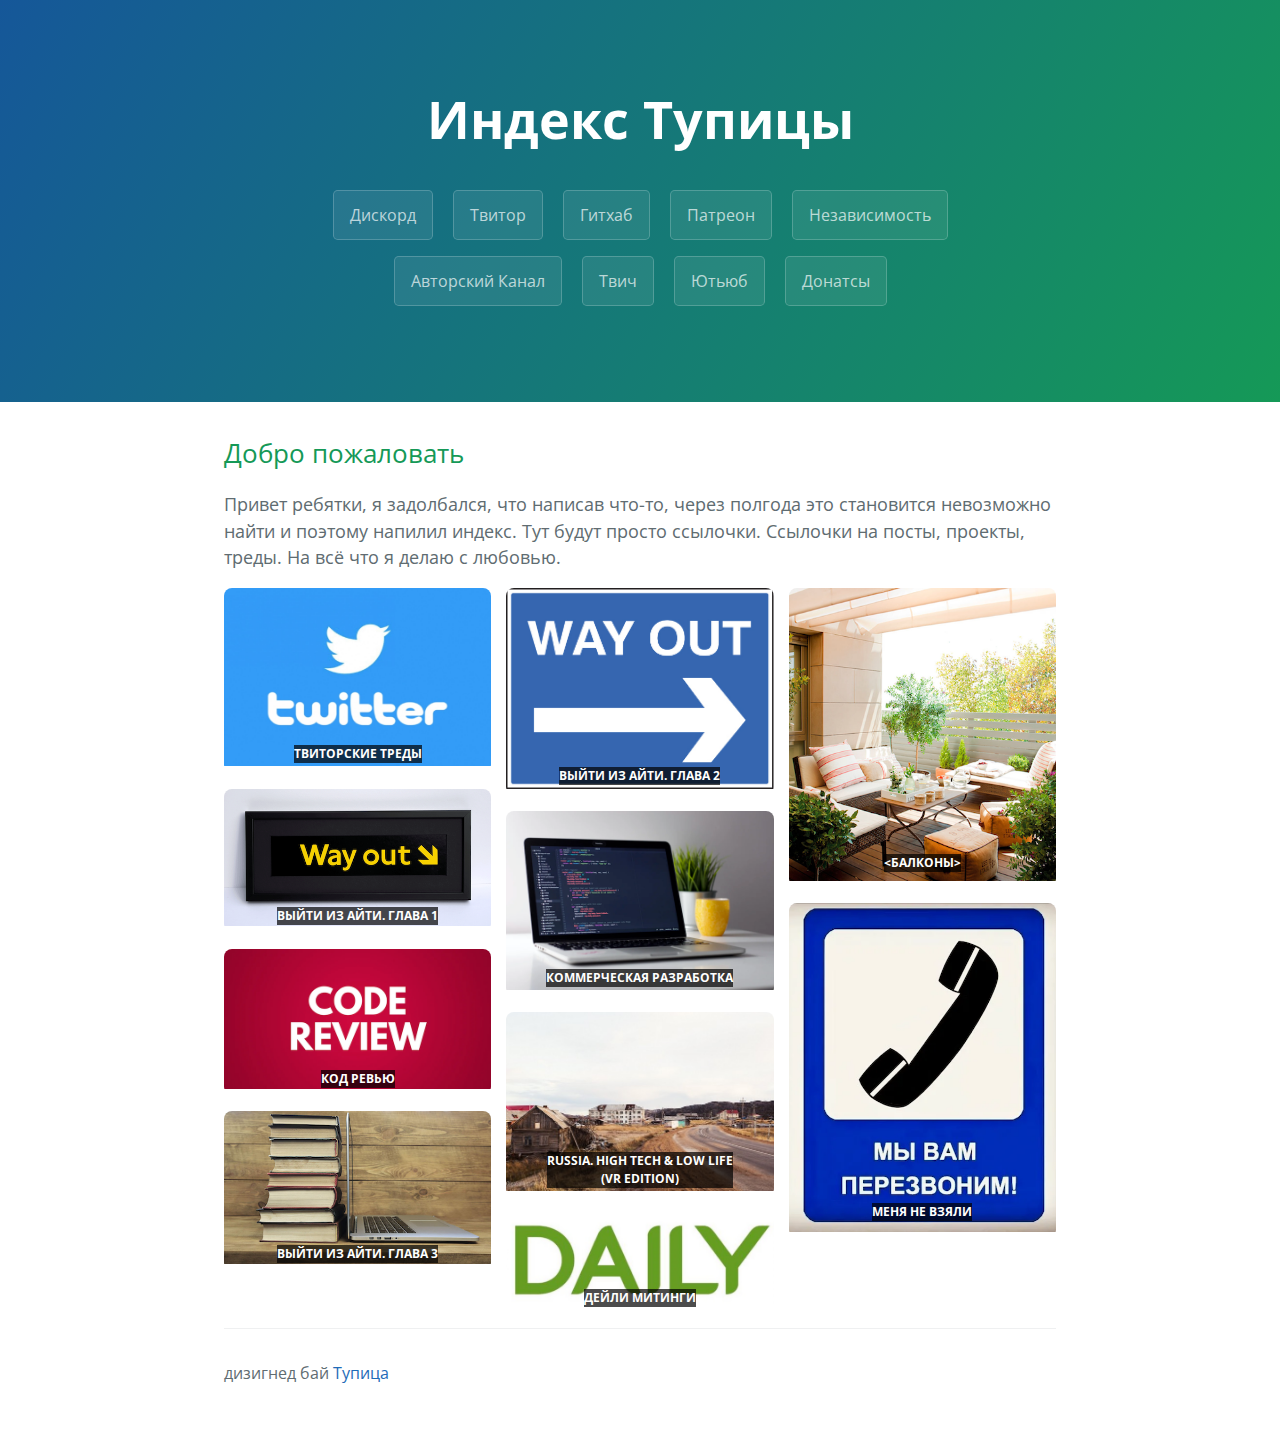
<file: index.html>
<!DOCTYPE html>
<html lang="en-US">
  <head>
    <meta charset="UTF-8">

<title>2pizza Index</title>
<meta property="og:locale" content="en_US" />
<link rel="canonical" href="https://2pizza.io/" />
<meta property="og:url" content="https://2pizza.io/" />
<meta property="og:site_name" content="2pizza Index" />
<meta name="twitter:card" content="summary" />
<meta property="twitter:title" content="2pizza Index" />
      <meta name="viewport" content="width=device-width, initial-scale=1">
      <meta name="theme-color" content="#157878">
      <link rel="stylesheet" href="style.css">
  </head>

  <body>
    <section class="page-header">
      <h1 class="project-name">Индекс Тупицы</h1>
      <h2 class="project-tagline"></h2>

        <a href="https://discord.gg/32VV5gEV" class="btn">Дискорд</a>
        <a href="https://twitter.com/the2pizza" class="btn">Твитор</a>
        <a href="https://github.com/the2pizza" class="btn">Гитхаб</a>
        <a href="https://www.patreon.com/2pizza" class="btn">Патреон</a>
        <a href="https://github.com/nezavisimost" class="btn">Независимость</a><br>

        <a href="https://t.me/joinchat/S1Q-N-5X048wMDA6" class="btn">Авторский Канал</a>
        <a href="https://www.twitch.tv/the2pizza" class="btn">Твич</a>
        <a href="https://www.youtube.com/channel/UCZjryx7iYVuK8xLOGeSn62g" class="btn">Ютьюб</a>
        <a href="https://www.tinkoff.ru/sl/2f8cdeODvhI" class="btn">Донатсы</a><br>
    </section>

    <section class="main-content">
      <h2 id="welcome">Добро пожаловать</h2>

<p>Привет ребятки, я задолбался, что написав что-то, через полгода это становится невозможно найти и поэтому напилил индекс.
    Тут будут просто ссылочки. Ссылочки на посты, проекты, треды. На всё что я делаю с любовью. </p>

        <div class="container">
            <div class="card-columns">

                <a class="card card-reveal" href="./threads.html">
                    <img class="card-img-top" src="images/twitter.jpeg" />
                    <div class="card-body">
                        <div class="card-title">Твиторские Треды</div>
                    </div>
                </a>

                <a class="card card-reveal" href="https://t.me/topizza/695">
                    <img class="card-img-top" src="images/wayout.png" />
                    <div class="card-body">
                        <div class="card-title">Выйти из айти. Глава 1</div>
                    </div>
                </a>

                <a class="card card-reveal" href="https://t.me/topizza/693">
                    <img class="card-img-top" src="images/code-review.png" />
                    <div class="card-body">
                        <div class="card-title">Код Ревью</div>
                    </div>
                </a>

                <a class="card card-reveal" href="https://t.me/topizza/762">
                    <img class="card-img-top" src="images/books.png" />
                    <div class="card-body">
                        <div class="card-title">Выйти из айти. Глава 3</div>
                    </div>
                </a>


                <a class="card card-reveal" href="https://t.me/topizza/706">
                    <img class="card-img-top" src="images/wayout2.png" />
                    <div class="card-body">
                        <div class="card-title">Выйти из айти. Глава 2</div>
                    </div>
                </a>

                <a class="card card-reveal" href="https://t.me/topizza/680">
                    <img class="card-img-top" src="images/prog.png" />
                    <div class="card-body">
                        <div class="card-title">Коммерческая разработка</div>
                    </div>
                </a>

                <a class="card card-reveal" href="https://habr.com/en/post/561712/">
                    <img class="card-img-top" src="images/russia.png" />
                    <div class="card-body">
                        <div class="card-title">Russia. High Tech & Low Life<br> (VR Edition)</div>
                    </div>
                </a>

                <a class="card card-reveal" href="https://t.me/topizza/751">
                    <img class="card-img-top" src="images/daily.png" />
                    <div class="card-body">
                        <div class="card-title">Дейли митинги</div>
                    </div>
                </a>

                <a class="card card-reveal" href="https://t.me/topizza/725">
                    <img class="card-img-top" src="images/balcony.png" />
                    <div class="card-body">
                        <div class="card-title"><Балконы></div>
                    </div>
                </a>

                <a class="card card-reveal" href="https://t.me/topizza/748">
                    <img class="card-img-top" src="images/recall.png" />
                    <div class="card-body">
                        <div class="card-title">Меня не взяли</div>
                    </div>
                </a>


            </div>
        </div>
        <div><section class="site-footer">
            <p>дизигнед бай <a href="https://t.me/the2pizza">Тупица</a></p>
        </section>
    </section></div>

  </body>
</html>
</file>
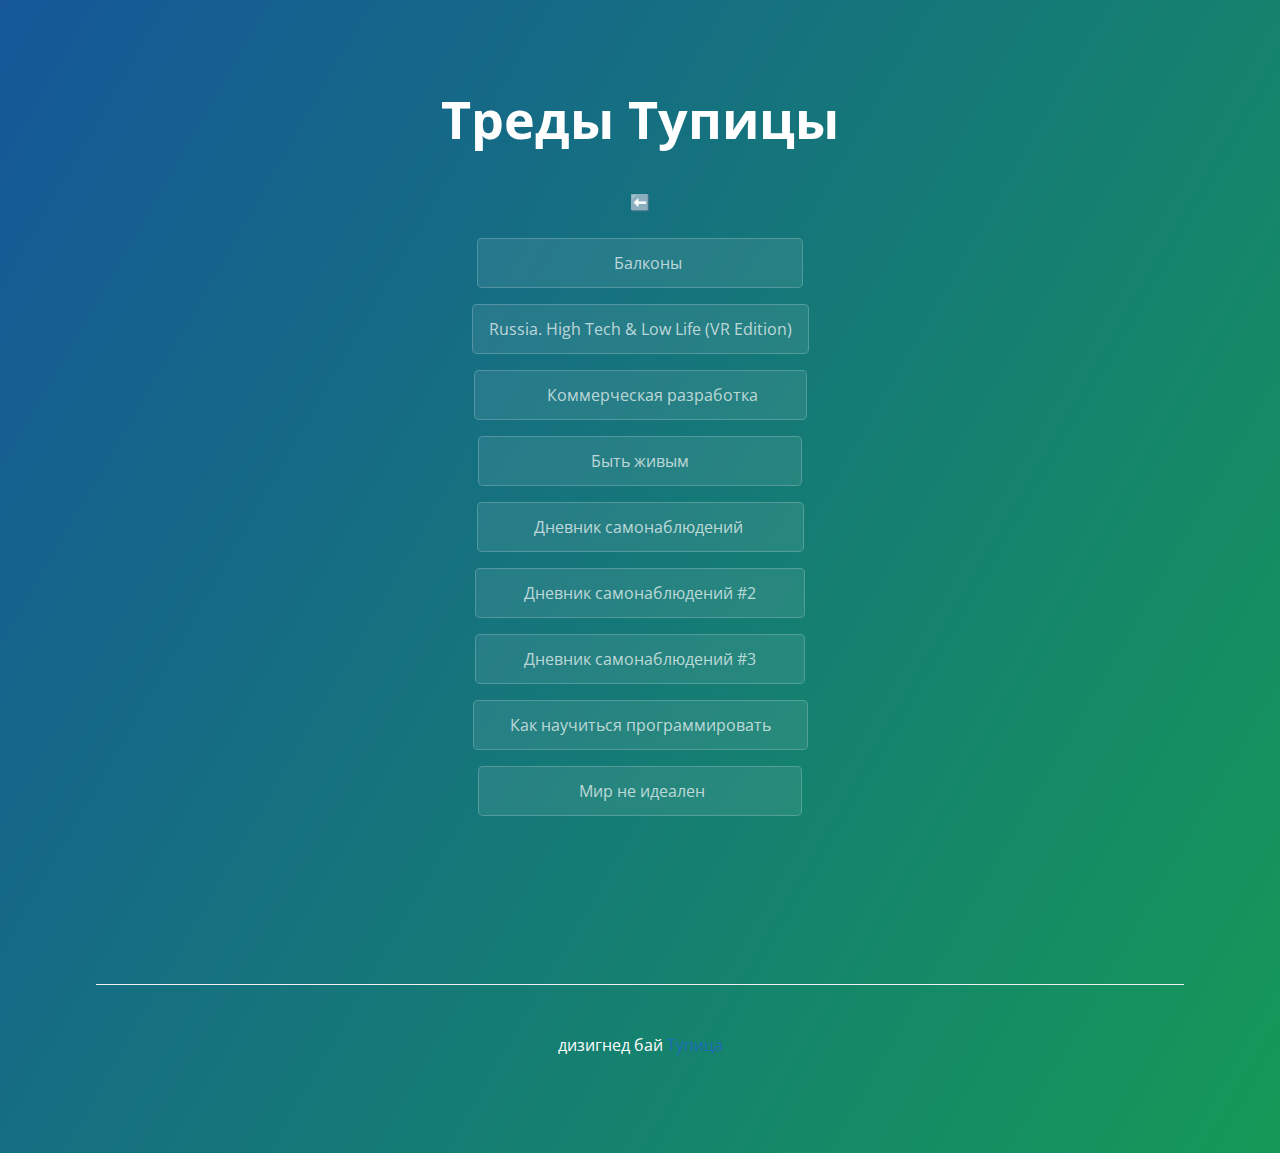
<file: articles.html>
<!DOCTYPE html>
<html lang="en-US">
<head>
    <meta charset="UTF-8">

    <title>2pizza Index</title>
    <meta property="og:locale" content="en_US" />
    <link rel="canonical" href="https://2pizza.io/" />
    <meta property="og:url" content="https://2pizza.io/" />
    <meta property="og:site_name" content="2pizza Index" />
    <meta name="twitter:card" content="summary" />
    <meta property="twitter:title" content="2pizza Threads" />
    <meta name="viewport" content="width=device-width, initial-scale=1">
    <meta name="theme-color" content="#157878">
    <link rel="stylesheet" href="style.css">
</head>

<body>
<section class="page-header">
    <h1 class="project-name">Треды Тупицы</h1>
    <h2 class="project-tagline"></h2>
    <a href="./index.html">⬅️</a><br><br>

    <a href="https://t.me/dead2pizza/11" class="btn">&nbsp;&nbsp;&nbsp;&nbsp;&nbsp;&nbsp;&nbsp;&nbsp;&nbsp;&nbsp;&nbsp;&nbsp;&nbsp;&nbsp;&nbsp;&nbsp;&nbsp;&nbsp;&nbsp;&nbsp;&nbsp;&nbsp;&nbsp;&nbsp;&nbsp;&nbsp;&nbsp;&nbsp;&nbsp;&nbsp;Балконы&nbsp;&nbsp;&nbsp;&nbsp;&nbsp;&nbsp;&nbsp;&nbsp;&nbsp;&nbsp;&nbsp;&nbsp;&nbsp;&nbsp;&nbsp;&nbsp;&nbsp;&nbsp;&nbsp;&nbsp;&nbsp;&nbsp;&nbsp;&nbsp;&nbsp;&nbsp;</a><br>
    <a href="https://habr.com/en/post/561712/" class="btn">Russia. High Tech & Low Life (VR Edition)</a><br>
    <a href="https://habr.com/en/post/577440/" class="btn">&nbsp;&nbsp;&nbsp;&nbsp;&nbsp;&nbsp;&nbsp;&nbsp;&nbsp;&nbsp;&nbsp;&nbsp;&nbsp;&nbsp;Коммерческая разработка&nbsp;&nbsp;&nbsp;&nbsp;&nbsp;&nbsp;&nbsp;&nbsp;</a><br>
    <a href="https://t.me/dead2pizza/12" class="btn">&nbsp;&nbsp;&nbsp;&nbsp;&nbsp;&nbsp;&nbsp;&nbsp;&nbsp;&nbsp;&nbsp;&nbsp;&nbsp;&nbsp;&nbsp;&nbsp;&nbsp;&nbsp;&nbsp;&nbsp;&nbsp;&nbsp;&nbsp;&nbsp;Быть живым&nbsp;&nbsp;&nbsp;&nbsp;&nbsp;&nbsp;&nbsp;&nbsp;&nbsp;&nbsp;&nbsp;&nbsp;&nbsp;&nbsp;&nbsp;&nbsp;&nbsp;&nbsp;&nbsp;&nbsp;&nbsp;&nbsp;&nbsp;&nbsp;</a><br>
    <a href="https://t.me/dead2pizza/9" class="btn">&nbsp;&nbsp;&nbsp;&nbsp;&nbsp;&nbsp;&nbsp;&nbsp;&nbsp;&nbsp;Дневник самонаблюдений&nbsp;&nbsp;&nbsp;&nbsp;&nbsp;&nbsp;&nbsp;&nbsp;&nbsp;&nbsp;&nbsp;</a><br>
    <a href="https://t.me/dead2pizza/14" class="btn">&nbsp;&nbsp;&nbsp;&nbsp;&nbsp;&nbsp;&nbsp;&nbsp;Дневник самонаблюдений #2&nbsp;&nbsp;&nbsp;&nbsp;&nbsp;&nbsp;&nbsp;&nbsp;</a><br>
    <a href="https://t.me/dead2pizza/16" class="btn">&nbsp;&nbsp;&nbsp;&nbsp;&nbsp;&nbsp;&nbsp;&nbsp;Дневник самонаблюдений #3&nbsp;&nbsp;&nbsp;&nbsp;&nbsp;&nbsp;&nbsp;&nbsp;</a><br>
    <a href="https://skillbox.ru/media/code/kak-nauchitsya-programmirovat/" class="btn">&nbsp;&nbsp;&nbsp;&nbsp;&nbsp;Как научиться программировать&nbsp;&nbsp;&nbsp;&nbsp;&nbsp;</a><br>
    <a href="https://habr.com/en/post/309040/" class="btn">&nbsp;&nbsp;&nbsp;&nbsp;&nbsp;&nbsp;&nbsp;&nbsp;&nbsp;&nbsp;&nbsp;&nbsp;&nbsp;&nbsp;&nbsp;&nbsp;&nbsp;&nbsp;&nbsp;&nbsp;&nbsp;Мир не идеален&nbsp;&nbsp;&nbsp;&nbsp;&nbsp;&nbsp;&nbsp;&nbsp;&nbsp;&nbsp;&nbsp;&nbsp;&nbsp;&nbsp;&nbsp;&nbsp;&nbsp;&nbsp;&nbsp;&nbsp;</a> <br><br><br><br><br><br>

    <div><section class="site-footer">
            <p>дизигнед бай <a href="https://t.me/kira2pizza">Тупица</a></p>
        </section>
    </section></div>
</section>
</body>
</html>
</file>
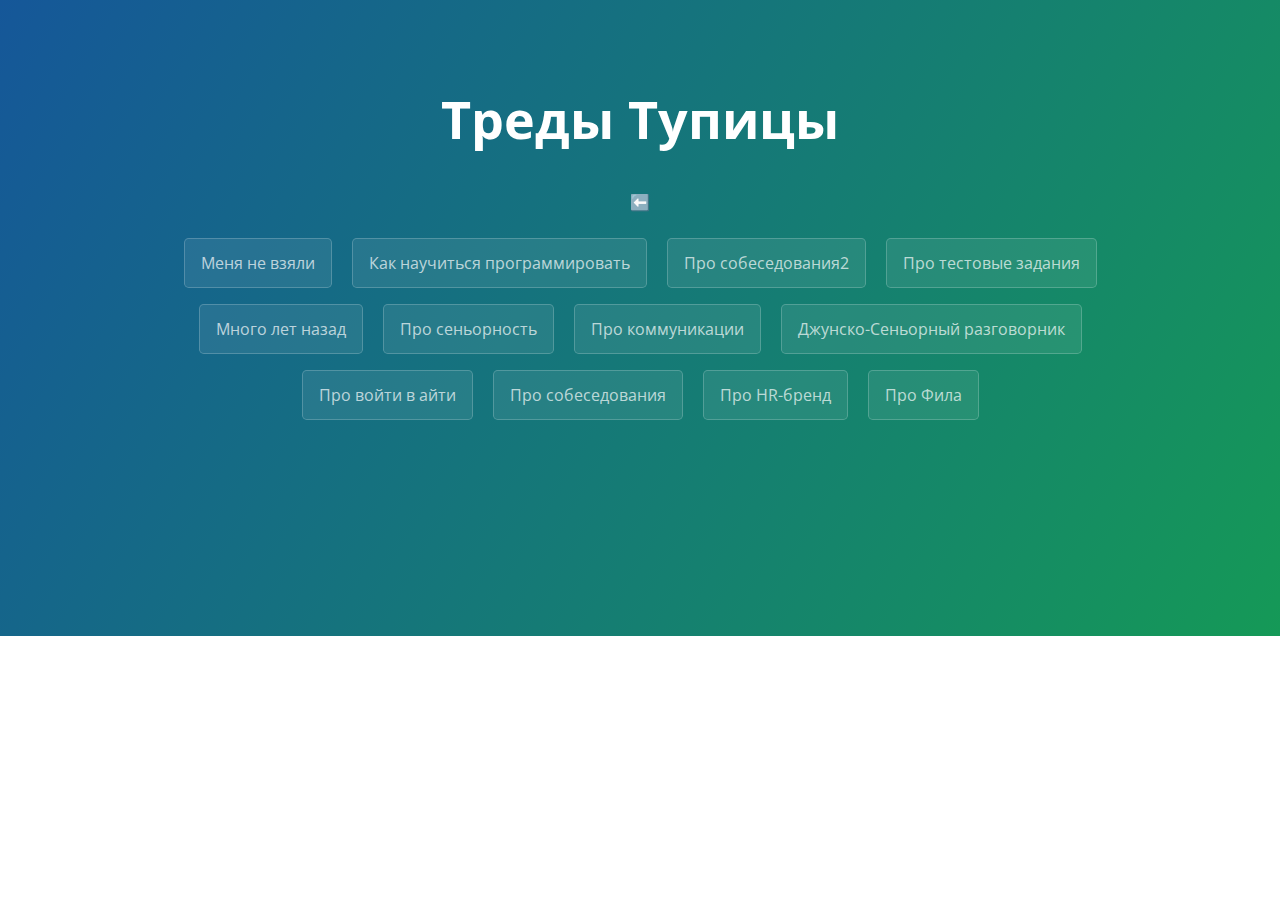
<file: threads.html>
<!DOCTYPE html>
<html lang="en-US">
<head>
    <meta charset="UTF-8">

    <title>2pizza Index</title>
    <meta property="og:locale" content="en_US" />
    <link rel="canonical" href="https://2pizza.io/" />
    <meta property="og:url" content="https://2pizza.io/" />
    <meta property="og:site_name" content="2pizza Index" />
    <meta name="twitter:card" content="summary" />
    <meta property="twitter:title" content="2pizza Threads" />
    <meta name="viewport" content="width=device-width, initial-scale=1">
    <meta name="theme-color" content="#157878">
    <link rel="stylesheet" href="style.css">
</head>

<body>
<section class="page-header">
    <h1 class="project-name">Треды Тупицы</h1>
    <h2 class="project-tagline"></h2>
    <a href="./index.html">⬅️</a><br><br>

    <a href="https://twitter.com/the2pizza/status/1377939049533558785" class="btn">Меня не взяли</a>
    <a href="https://twitter.com/the2pizza/status/1416989484294496256" class="btn">Как научиться программировать</a>
    <a href="https://twitter.com/the2pizza/status/1422114720270766085" class="btn">Про собеседования2</a>
    <a href="https://twitter.com/the2pizza/status/1419577722960023554" class="btn">Про тестовые задания</a><br>

    <a href="https://twitter.com/the2pizza/status/1379740831934976000" class="btn">Много лет назад</a>
    <a href="https://twitter.com/the2pizza/status/1412734211904114690" class="btn">Про сеньорность</a>
    <a href="https://twitter.com/the2pizza/status/1414135784958013441" class="btn">Про коммуникации</a>
    <a href="https://twitter.com/the2pizza/status/1413482059688038402" class="btn">Джунско-Сеньорный разговорник</a><br>

    <a href="https://twitter.com/the2pizza/status/1343954228189003776" class="btn">Про войти в айти</a>
    <a href="https://twitter.com/the2pizza/status/1377939049533558785" class="btn">Про собеседования</a>
    <a href="https://twitter.com/the2pizza/status/1388478059519651845" class="btn">Про HR-бренд</a>
    <a href="https://twitter.com/the2pizza/status/1413856560225439749" class="btn">Про Фила</a> <br><br><br><br><br><br>

</body>
</html>
</file>
<file: style.css>
/*! normalize.css v3.0.2 | MIT License | git.io/normalize */@import url("https://fonts.googleapis.com/css?family=Open+Sans:400,700");html{font-family:sans-serif;-ms-text-size-adjust:100%;-webkit-text-size-adjust:100%}body{margin:0}article,aside,details,figcaption,figure,footer,header,hgroup,main,menu,nav,section,summary{display:block}audio,canvas,progress,video{display:inline-block;vertical-align:baseline}audio:not([controls]){display:none;height:0}[hidden],template{display:none}a{background-color:transparent}a:active,a:hover{outline:0}abbr[title]{border-bottom:1px dotted}b,strong{font-weight:bold}dfn{font-style:italic}h1{font-size:2em;margin:0.67em 0}mark{background:#ff0;color:#000}small{font-size:80%}sub,sup{font-size:75%;line-height:0;position:relative;vertical-align:baseline}sup{top:-0.5em}sub{bottom:-0.25em}img{border:0}svg:not(:root){overflow:hidden}figure{margin:1em 40px}hr{box-sizing:content-box;height:0}pre{overflow:auto}code,kbd,pre,samp{font-family:monospace, monospace;font-size:1em}button,input,optgroup,select,textarea{color:inherit;font:inherit;margin:0}button{overflow:visible}button,select{text-transform:none}button,html input[type="button"],input[type="reset"],input[type="submit"]{-webkit-appearance:button;cursor:pointer}button[disabled],html input[disabled]{cursor:default}button::-moz-focus-inner,input::-moz-focus-inner{border:0;padding:0}input{line-height:normal}input[type="checkbox"],input[type="radio"]{box-sizing:border-box;padding:0}input[type="number"]::-webkit-inner-spin-button,input[type="number"]::-webkit-outer-spin-button{height:auto}input[type="search"]{-webkit-appearance:textfield;box-sizing:content-box}input[type="search"]::-webkit-search-cancel-button,input[type="search"]::-webkit-search-decoration{-webkit-appearance:none}fieldset{border:1px solid #c0c0c0;margin:0 2px;padding:0.35em 0.625em 0.75em}legend{border:0;padding:0}textarea{overflow:auto}optgroup{font-weight:bold}table{border-collapse:collapse;border-spacing:0}td,th{padding:0}.highlight table td{padding:5px}.highlight table pre{margin:0}.highlight .cm{color:#999988;font-style:italic}.highlight .cp{color:#999999;font-weight:bold}.highlight .c1{color:#999988;font-style:italic}.highlight .cs{color:#999999;font-weight:bold;font-style:italic}.highlight .c,.highlight .cd{color:#999988;font-style:italic}.highlight .err{color:#a61717;background-color:#e3d2d2}.highlight .gd{color:#000000;background-color:#ffdddd}.highlight .ge{color:#000000;font-style:italic}.highlight .gr{color:#aa0000}.highlight .gh{color:#999999}.highlight .gi{color:#000000;background-color:#ddffdd}.highlight .go{color:#888888}.highlight .gp{color:#555555}.highlight .gs{font-weight:bold}.highlight .gu{color:#aaaaaa}.highlight .gt{color:#aa0000}.highlight .kc{color:#000000;font-weight:bold}.highlight .kd{color:#000000;font-weight:bold}.highlight .kn{color:#000000;font-weight:bold}.highlight .kp{color:#000000;font-weight:bold}.highlight .kr{color:#000000;font-weight:bold}.highlight .kt{color:#445588;font-weight:bold}.highlight .k,.highlight .kv{color:#000000;font-weight:bold}.highlight .mf{color:#009999}.highlight .mh{color:#009999}.highlight .il{color:#009999}.highlight .mi{color:#009999}.highlight .mo{color:#009999}.highlight .m,.highlight .mb,.highlight .mx{color:#009999}.highlight .sb{color:#d14}.highlight .sc{color:#d14}.highlight .sd{color:#d14}.highlight .s2{color:#d14}.highlight .se{color:#d14}.highlight .sh{color:#d14}.highlight .si{color:#d14}.highlight .sx{color:#d14}.highlight .sr{color:#009926}.highlight .s1{color:#d14}.highlight .ss{color:#990073}.highlight .s{color:#d14}.highlight .na{color:#008080}.highlight .bp{color:#999999}.highlight .nb{color:#0086B3}.highlight .nc{color:#445588;font-weight:bold}.highlight .no{color:#008080}.highlight .nd{color:#3c5d5d;font-weight:bold}.highlight .ni{color:#800080}.highlight .ne{color:#990000;font-weight:bold}.highlight .nf{color:#990000;font-weight:bold}.highlight .nl{color:#990000;font-weight:bold}.highlight .nn{color:#555555}.highlight .nt{color:#000080}.highlight .vc{color:#008080}.highlight .vg{color:#008080}.highlight .vi{color:#008080}.highlight .nv{color:#008080}.highlight .ow{color:#000000;font-weight:bold}.highlight .o{color:#000000;font-weight:bold}.highlight .w{color:#bbbbbb}.highlight{background-color:#f8f8f8}*{box-sizing:border-box}body{padding:0;margin:0;font-family:"Open Sans", "Helvetica Neue", Helvetica, Arial, sans-serif;font-size:16px;line-height:1.5;color:#606c71}a{color:#1e6bb8;text-decoration:none}a:hover{text-decoration:underline}.btn{display:inline-block;margin-bottom:1rem;color:rgba(255,255,255,0.7);background-color:rgba(255,255,255,0.08);border-color:rgba(255,255,255,0.2);border-style:solid;border-width:1px;border-radius:0.3rem;transition:color 0.2s, background-color 0.2s, border-color 0.2s}.btn:hover{color:rgba(255,255,255,0.8);text-decoration:none;background-color:rgba(255,255,255,0.2);border-color:rgba(255,255,255,0.3)}.btn+.btn{margin-left:1rem}@media screen and (min-width: 64em){.btn{padding:0.75rem 1rem}}@media screen and (min-width: 42em) and (max-width: 64em){.btn{padding:0.6rem 0.9rem;font-size:0.9rem}}@media screen and (max-width: 42em){.btn{display:block;width:100%;padding:0.75rem;font-size:0.9rem}.btn+.btn{margin-top:1rem;margin-left:0}}.page-header{color:#fff;text-align:center;background-color:#159957;background-image:linear-gradient(120deg, #155799, #159957)}@media screen and (min-width: 64em){.page-header{padding:5rem 6rem}}@media screen and (min-width: 42em) and (max-width: 64em){.page-header{padding:3rem 4rem}}@media screen and (max-width: 42em){.page-header{padding:2rem 1rem}}.project-name{margin-top:0;margin-bottom:0.1rem}@media screen and (min-width: 64em){.project-name{font-size:3.25rem}}@media screen and (min-width: 42em) and (max-width: 64em){.project-name{font-size:2.25rem}}@media screen and (max-width: 42em){.project-name{font-size:1.75rem}}.project-tagline{margin-bottom:2rem;font-weight:normal;opacity:0.7}@media screen and (min-width: 64em){.project-tagline{font-size:1.25rem}}@media screen and (min-width: 42em) and (max-width: 64em){.project-tagline{font-size:1.15rem}}@media screen and (max-width: 42em){.project-tagline{font-size:1rem}}.main-content{word-wrap:break-word}.main-content :first-child{margin-top:0}@media screen and (min-width: 64em){.main-content{max-width:64rem;padding:2rem 6rem;margin:0 auto;font-size:1.1rem}}@media screen and (min-width: 42em) and (max-width: 64em){.main-content{padding:2rem 4rem;font-size:1.1rem}}@media screen and (max-width: 42em){.main-content{padding:2rem 1rem;font-size:1rem}}.main-content img{max-width:100%}.main-content h1,.main-content h2,.main-content h3,.main-content h4,.main-content h5,.main-content h6{margin-top:2rem;margin-bottom:1rem;font-weight:normal;color:#159957}.main-content p{margin-bottom:1em}.main-content code{padding:2px 4px;font-family:Consolas, "Liberation Mono", Menlo, Courier, monospace;font-size:0.9rem;color:#567482;background-color:#f3f6fa;border-radius:0.3rem}.main-content pre{padding:0.8rem;margin-top:0;margin-bottom:1rem;font:1rem Consolas, "Liberation Mono", Menlo, Courier, monospace;color:#567482;word-wrap:normal;background-color:#f3f6fa;border:solid 1px #dce6f0;border-radius:0.3rem}.main-content pre>code{padding:0;margin:0;font-size:0.9rem;color:#567482;word-break:normal;white-space:pre;background:transparent;border:0}.main-content .highlight{margin-bottom:1rem}.main-content .highlight pre{margin-bottom:0;word-break:normal}.main-content .highlight pre,.main-content pre{padding:0.8rem;overflow:auto;font-size:0.9rem;line-height:1.45;border-radius:0.3rem;-webkit-overflow-scrolling:touch}.main-content pre code,.main-content pre tt{display:inline;max-width:initial;padding:0;margin:0;overflow:initial;line-height:inherit;word-wrap:normal;background-color:transparent;border:0}.main-content pre code:before,.main-content pre code:after,.main-content pre tt:before,.main-content pre tt:after{content:normal}.main-content ul,.main-content ol{margin-top:0}.main-content blockquote{padding:0 1rem;margin-left:0;color:#819198;border-left:0.3rem solid #dce6f0}.main-content blockquote>:first-child{margin-top:0}.main-content blockquote>:last-child{margin-bottom:0}.main-content table{display:block;width:100%;overflow:auto;word-break:normal;word-break:keep-all;-webkit-overflow-scrolling:touch}.main-content table th{font-weight:bold}.main-content table th,.main-content table td{padding:0.5rem 1rem;border:1px solid #e9ebec}.main-content dl{padding:0}.main-content dl dt{padding:0;margin-top:1rem;font-size:1rem;font-weight:bold}.main-content dl dd{padding:0;margin-bottom:1rem}.main-content hr{height:2px;padding:0;margin:1rem 0;background-color:#eff0f1;border:0}.site-footer{padding-top:2rem;margin-top:2rem;border-top:solid 1px #eff0f1}@media screen and (min-width: 64em){.site-footer{font-size:1rem}}@media screen and (min-width: 42em) and (max-width: 64em){.site-footer{font-size:1rem}}@media screen and (max-width: 42em){.site-footer{font-size:0.9rem}}.site-footer-owner{display:block;font-weight:bold}.site-footer-credits{color:#819198}

.container {
  position: relative;
  max-width: 998px;
  width: 100%;
  margin: 0 auto;
}

.card-columns {
  -webkit-column-count: 3;
  -moz-column-count: 3;
  column-count: 3;
  -webkit-column-gap: 15px;
  -moz-column-gap: 15px;
  column-gap: 15px;
  orphans: 1;
  widows: 1;
}

.card {
  overflow: hidden;
  position: relative;
  display: inline-block;
  width: 100%;

  word-wrap: break-word;
  border-radius: 8px;
  margin-bottom: 10px;
}

.card-reveal .card-body {
  display: flex;
  align-items: center;
  justify-content: center;
  position: absolute;
  width: 100%;
  text-align: center;
  height: 100%;
  bottom: -100%;
  -webkit-transition: bottom .2s ease-in-out;
  transition: bottom .2s ease-in-out;
}

.card-reveal .card-img-top {
  -webkit-transition: -webkit-transform .5s ease-in-out;
  transition: -webkit-transform .5s ease-in-out;
  transition: transform .5s ease-in-out;
  transition: transform .5s ease-in-out, -webkit-transform .5s ease-in-out;
}

.card-reveal .card-body {
  bottom: 0;

}


.card-reveal .card-body .card-title {
  bottom: 5%;
  position: absolute;
  font-size: .75rem;
  text-transform: uppercase;
  font-weight: bolder;
  color: #fff;
  background-color: rgba(0, 0, 0, 0.7);
}

@media (max-width: 768px) {
  .card-columns {
    -webkit-column-count: 2;
    -moz-column-count: 2;
    column-count: 2;
  }
}
</file>
